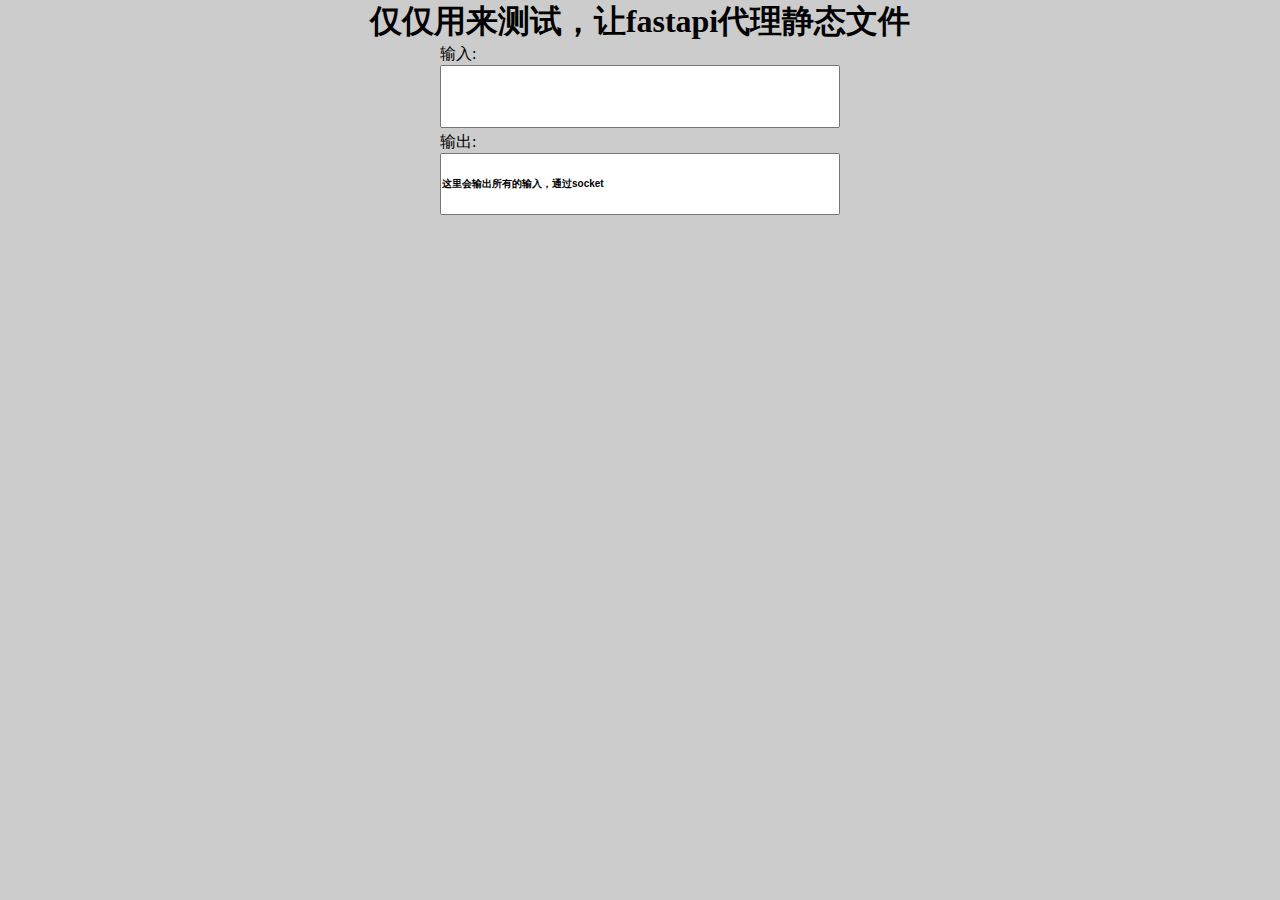
<file: package/src/assets/index.html>
<!DOCTYPE html>
<html lang="zh_cn">
  <head>
    <meta charset="UTF-8" />
    <meta http-equiv="X-UA-Compatible" content="IE=edge" />
    <link
      rel="shortcut icon"
      href="https://img.alicdn.com/imgextra/i4/O1CN01Z5paLz1O0zuCC7osS_!!6000000001644-55-tps-83-82.svg"
      type="image/x-icon"
    />
    <meta name="viewport" content="width=device-width, initial-scale=1.0" />
    <title>前端测试页面</title>
    <link rel="stylesheet" href="css/index.css" />
    <script
      src="https://code.jquery.com/jquery-3.6.3.min.js"
      integrity="sha256-pvPw+upLPUjgMXY0G+8O0xUf+/Im1MZjXxxgOcBQBXU="
      crossorigin="anonymous"
    ></script>
  </head>
  <body>
    <h1>仅仅用来测试，让fastapi代理静态文件</h1>
    <article>
      <section>输入:<input type="text" name="" id="input" /></section>
      <section>
        输出:<input
          type="text"
          name=""
          id="output"
          value="这里会输出所有的输入，通过socket"
        />
      </section>
    </article>
  </body>
  <script>
    $(() => {
      const num = Math.random().toFixed(3) * 1000;

      // 这里的子协议protocols
      const ws = new WebSocket(`ws://127.0.0.1:8000/two/ws3/${num}`, ['123']);

      // 向服务器发送消息
      ws.addEventListener("open", () => {
        $("#input").on("input", (e) => {
          const message = e.target.value;
          ws.send(message);
        });
      });

      ws.addEventListener("message", (e) => {
        output(e);
      });

      function output(e) {
        console.log(e.data);
        $("#output").val(e.data);
      }

      $(window).on({
        onubload: () => {
          ws.close();
        },
        onbeforeunload: () => {
          ws.close();
        },
      });
    });
  </script>
</html>
</file>
<file: package/src/assets/css/index.css>
*{padding:0;margin:0;box-sizing:border-box}a{text-decoration:none}li{list-style:none}body{display:flex;align-items:center;justify-content:center;flex-direction:column;background-color:#ccc;position:relative}body button{position:absolute;top:250px;width:200px;height:100px}article{display:flex;flex-direction:column;align-items:center;justify-content:space-between;height:150px}article section{width:400px;height:100px}article section:nth-child(1){margin-bottom:25px}article section:nth-child(1) input{color:red}article section:nth-child(2){color:black}article section input{width:100%;height:100%;font-size:10px;font-weight:bold}
</file>
